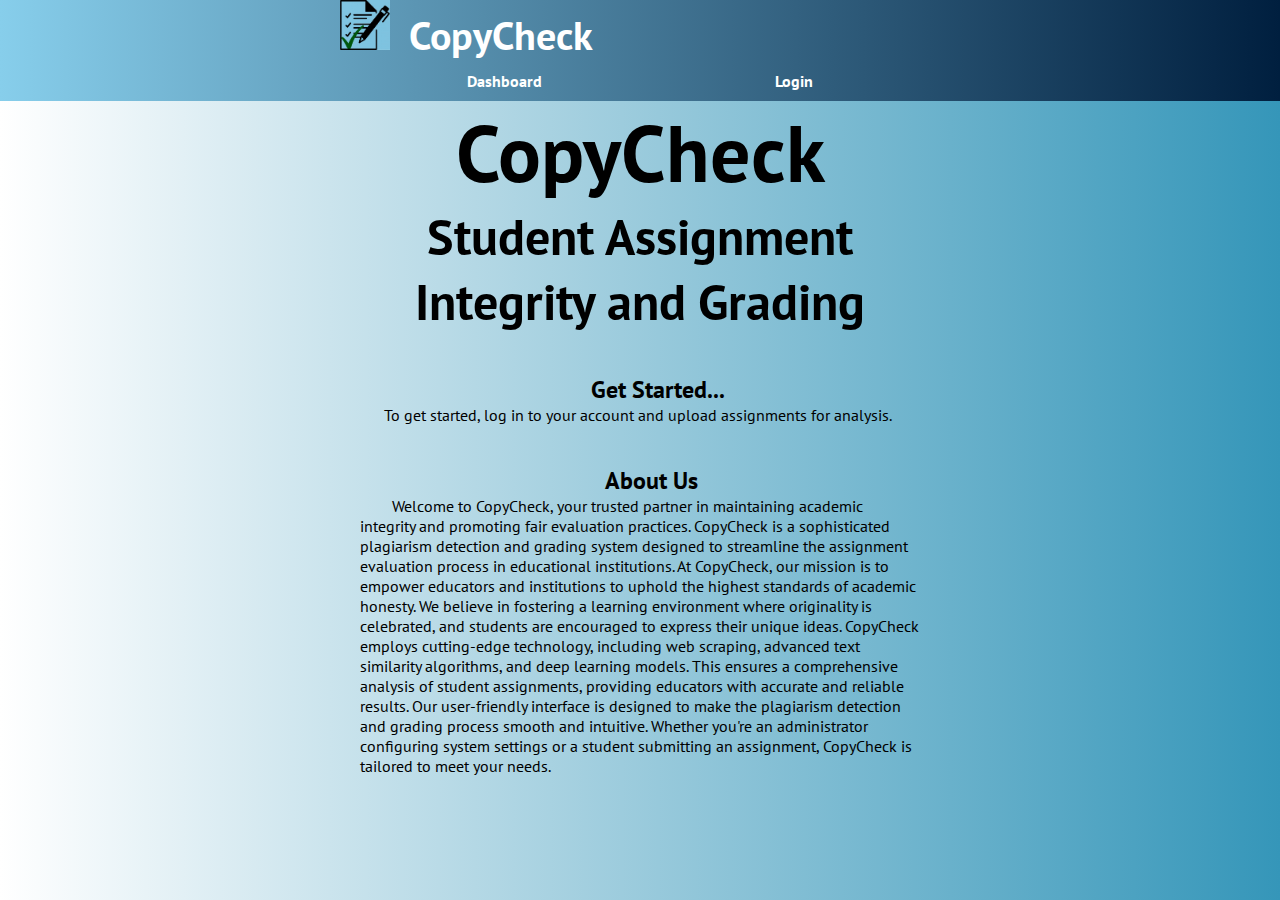
<file: views/index.html>
<!DOCTYPE html>
<html lang="en">

<head>
  <meta charset="utf-8">
  <meta name="viewport" content="width=device-width, initial-scale=1, shrink-to-fit=no">
  <title>CopyCheck</title>

  <link rel="stylesheet" href="../stylesheets/style.css">
  <link rel="stylesheet" href="../public/bootstrap-5.3.2-dist/css/bootstrap.min.css"
    integrity="sha384-Gn5384xqQ1aoWXA+058RXPxPg6fy4IWvTNh0E263XmFcJlSAwiGgFAW/dAiS6JXm" crossorigin="anonymous">
  <link rel="stylesheet" href="https://fonts.googleapis.com/css2?family=PT+Sans:wght@400;700&display=swap">
</head>

<body>
  <nav class="navbar navbar-expand-lg navbar-custom">
    <div class="container">
      <a class="navbar-brand" href="index.html">
        <img src="../public/images/logo1.jpg" alt="Logo">
        CopyCheck
      </a>
      <div class="collapse navbar-collapse" id="navbarNav">
        <ul class="navbar-nav ml-auto">
          <li class="nav-item"><a class="nav-link home" href="dashboard.html">Dashboard</a></li>
          <li class="nav-item"><a class="nav-link events" href="login.html">Login</a></li>
        </ul>
      </div>
    </div>
  </nav>

  <div class="container">
    <!-- Section for home page -->
    <section class="dashboard">
      <h1 style="color: #000000; font-weight: bold; font-size: 80px;">CopyCheck</h1>
      <h3 style="color: #000000; font-weight: bold; font-size: 50px;">Student Assignment Integrity and Grading</h3>
    </section>
  </br>
</br>
    <!-- Section for Mission -->
    <section class="dashboard" style="padding: 0px;">
      <h2 style="color: #000000;">&nbsp;&nbsp;&nbsp;&nbsp;&nbsp;&nbsp;Get Started...</h2>
      <p style="color: #000000;">&nbsp;&nbsp;&nbsp;&nbsp;&nbsp;&nbsp;&nbsp;&nbsp;&nbsp;&nbsp;&nbsp;To get started, log in to your account and upload assignments for analysis.</p>
    </section>
  </br>
    <!-- Section for About Us -->
    <section class="dashboard" style="padding: 20px;">
      <h2 style="color: #000000;">&nbsp;&nbsp;&nbsp;&nbsp;About Us</h2>
      <p style="color: #000000;">&nbsp;&nbsp;&nbsp;&nbsp;&nbsp;&nbsp;&nbsp;&nbsp;Welcome to CopyCheck, your trusted partner in maintaining academic integrity and promoting fair evaluation practices. CopyCheck is a sophisticated plagiarism detection and grading system designed to streamline the assignment evaluation process in educational institutions. At CopyCheck, our mission is to empower educators and institutions to uphold the highest standards of academic honesty. We believe in fostering a learning environment where originality is celebrated, and students are encouraged to express their unique ideas. CopyCheck employs cutting-edge technology, including web scraping, advanced text similarity algorithms, and deep learning models. This ensures a comprehensive analysis of student assignments, providing educators with accurate and reliable results. Our user-friendly interface is designed to make the plagiarism detection and grading process smooth and intuitive. Whether you're an administrator configuring system settings or a student submitting an assignment, CopyCheck is tailored to meet your needs.</p>
    </section>
  </div>

  <script src="../public/javascripts/jquery-1.11.1.min.js" crossorigin="anonymous"></script>
  <script src="../public/bootstrap-5.3.2-dist/js/bootstrap.min.js" crossorigin="anonymous"></script>
</body>

</html>
</file>
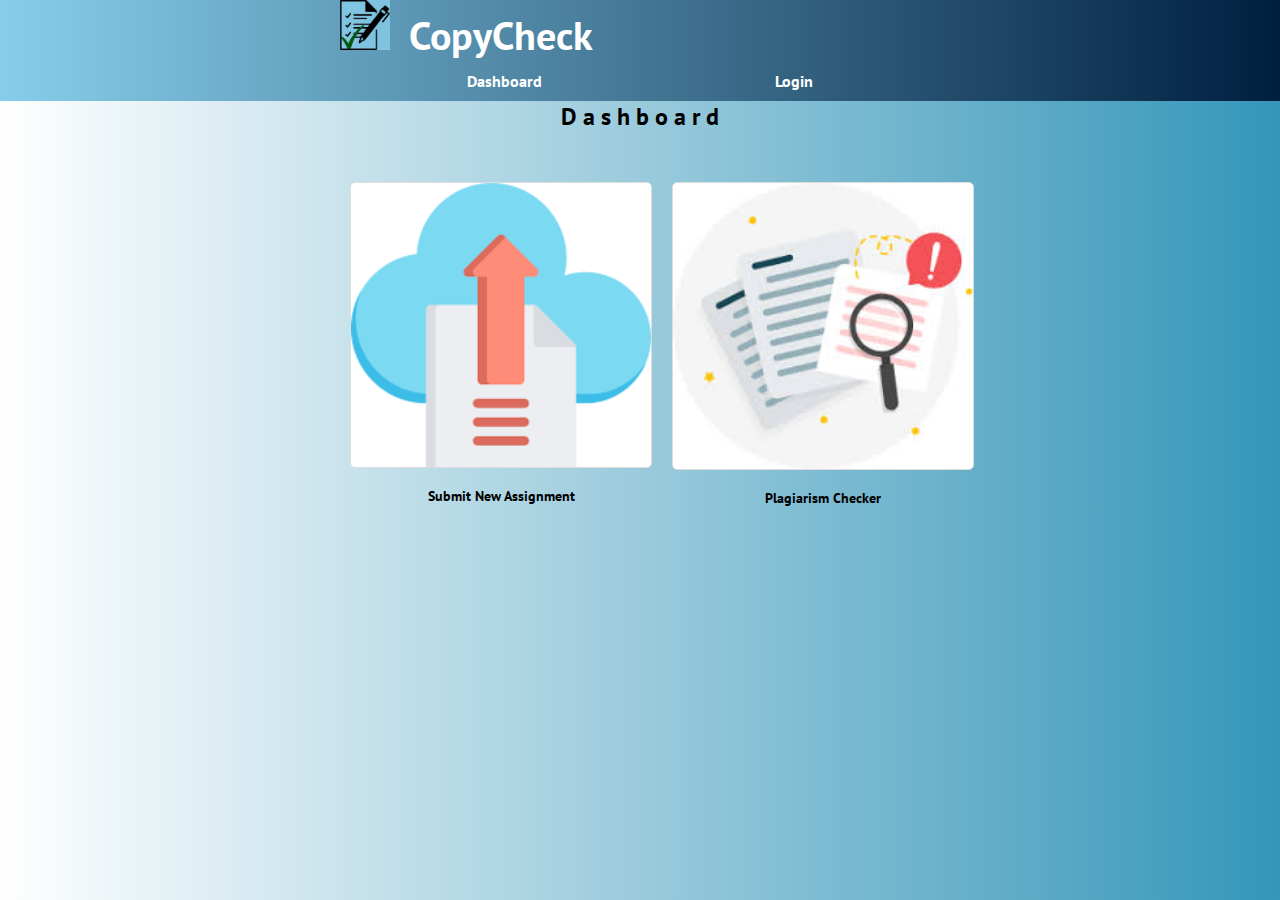
<file: views/dashboard.html>
<!DOCTYPE html>
<html lang="en">

<head>
  <meta charset="utf-8">
  <meta name="viewport" content="width=device-width, initial-scale=1, shrink-to-fit=no">
  <title>Dash Board</title>

  <link rel="stylesheet" href="../stylesheets/style.css">
  <link rel="stylesheet" href="../public/bootstrap-5.3.2-dist/css/bootstrap.min.css"
    integrity="sha384-Gn5384xqQ1aoWXA+058RXPxPg6fy4IWvTNh0E263XmFcJlSAwiGgFAW/dAiS6JXm" crossorigin="anonymous">
  <link rel="stylesheet" href="https://fonts.googleapis.com/css2?family=PT+Sans:wght@400;700&display=swap">
</head>

<body>
  <nav class="navbar navbar-expand-lg navbar-custom">
    <div class="container">
      <a class="navbar-brand" href="index.html">
        <img src="../public/images/logo1.jpg" alt="Logo">
        CopyCheck
      </a>
      <div class="collapse navbar-collapse" id="navbarNav">
        <ul class="navbar-nav ml-auto">
          <li class="nav-item"><a class="nav-link home" href="dashboard.html">Dashboard</a></li>
          <li class="nav-item"><a class="nav-link events" href="login.html">Login</a></li>
        </ul>
      </div>
    </div>
  </nav>

  <div class="container">
    <section class="dashboard">
      <h2>D a s h b o a r d</h2>
      <p></br></p>
      <div class="image-links">
        <div class="image-container">
          <a href="upload-assignment.html">
            <img src="../public/images/upload.png" alt="Submit New Assignment">
            <h3>Submit New Assignment</h3>
          </a>
          <a href="plagiarism-checker.html">
            <img src="../public/images/plag.jpg" alt="Plagiarism Checker">
            <h3>Plagiarism Checker</h3>
          </a>
        </div>
      </div>
    </section>
  </div>

  <script src="../public/javascripts/jquery-1.11.1.min.js" crossorigin="anonymous"></script>
  <script src="../public/bootstrap-5.3.2-dist/js/bootstrap.min.js" crossorigin="anonymous"></script>
</body>

</html>
</file>
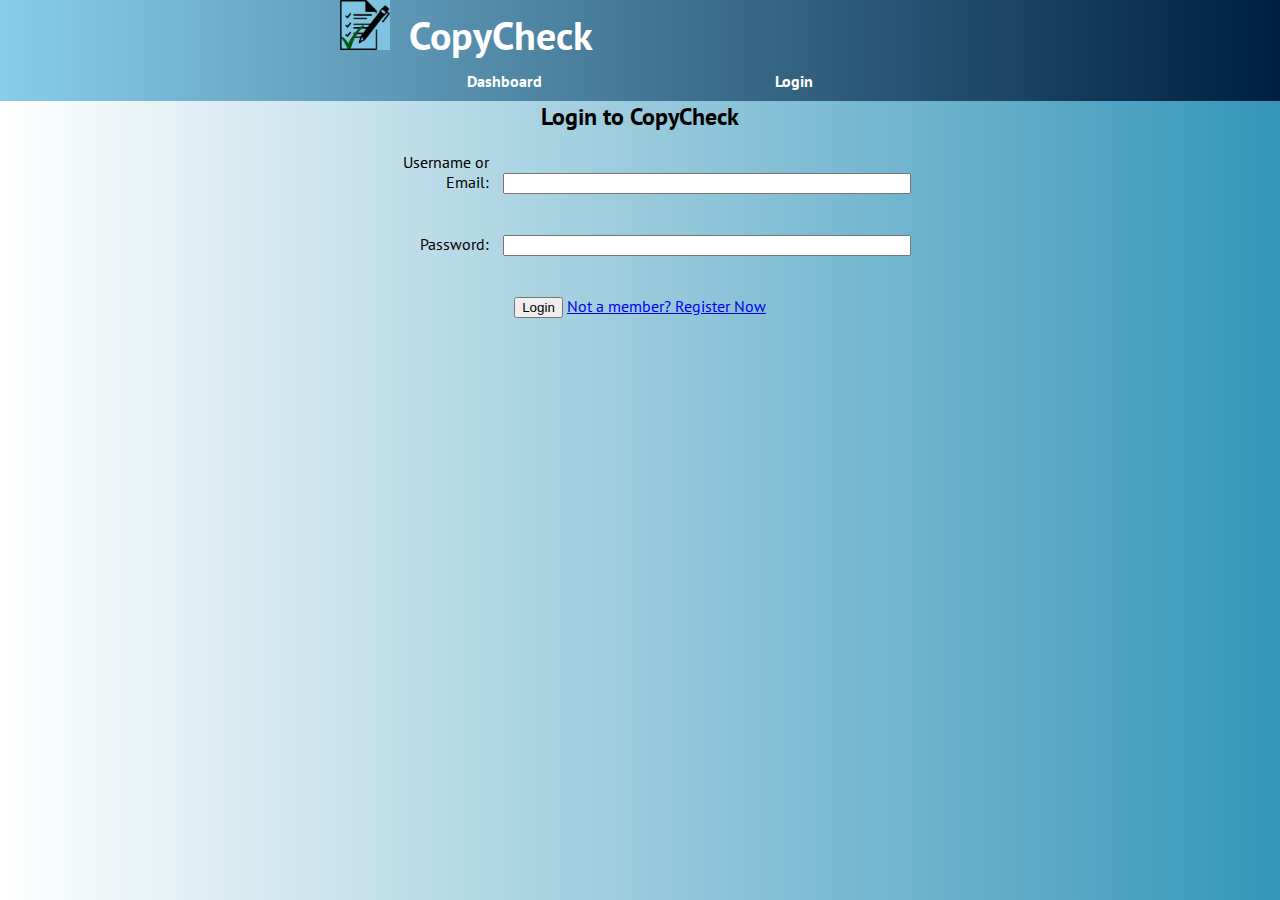
<file: views/login.html>
<!DOCTYPE html>
<html lang="en">

<head>
  <meta charset="utf-8">
  <meta name="viewport" content="width=device-width, initial-scale=1, shrink-to-fit=no">
  <title>Login to CopyCheck</title>

  <link rel="stylesheet" href="../stylesheets/style.css">
  <link rel="stylesheet" href="../public/bootstrap-5.3.2-dist/css/bootstrap.min.css"
    integrity="sha384-Gn5384xqQ1aoWXA+058RXPxPg6fy4IWvTNh0E263XmFcJlSAwiGgFAW/dAiS6JXm" crossorigin="anonymous">
  <link rel="stylesheet" href="https://fonts.googleapis.com/css2?family=PT+Sans:wght@400;700&display=swap">
</head>

<body>
  <nav class="navbar navbar-expand-lg navbar-custom">
    <div class="container">
      <a class="navbar-brand" href="index.html">
        <img src="../public/images/logo1.jpg" alt="Logo">
        CopyCheck
      </a>
      <div class="collapse navbar-collapse" id="navbarNav">
        <ul class="navbar-nav ml-auto">
          <li class="nav-item"><a class="nav-link home" href="dashboard.html">Dashboard</a></li>
          <li class="nav-item"><a class="nav-link events" href="login.html">Login</a></li>
        </ul>
      </div>
    </div>
  </nav>

  <div class="container">
    <section class="login-header">
      <h2>Login to CopyCheck</h2>
    </section>
  </br>
    <section class="login-form">
      <form action="login.html" method="post">
        <div class="input-group">
          <label for="username">Username or Email:</label>
          <input type="text" id="username" name="username" required>
        </div>
      </br>
    </br>
        <div class="input-group">
          <label for="password">Password:</label>
          <input type="password" id="password" name="password" required>
        </div>
      </br>
    </br>
        <div class="actions">
          <button type="submit">Login</button>
          <a href="register.html">Not a member? Register Now</a>
        </div>
      </form>
    </section>
  </div>

  <script src="../public/javascripts/jquery-1.11.1.min.js" crossorigin="anonymous"></script>
  <script src="../public/bootstrap-5.3.2-dist/js/bootstrap.min.js" crossorigin="anonymous"></script>
</body>

</html>
</file>
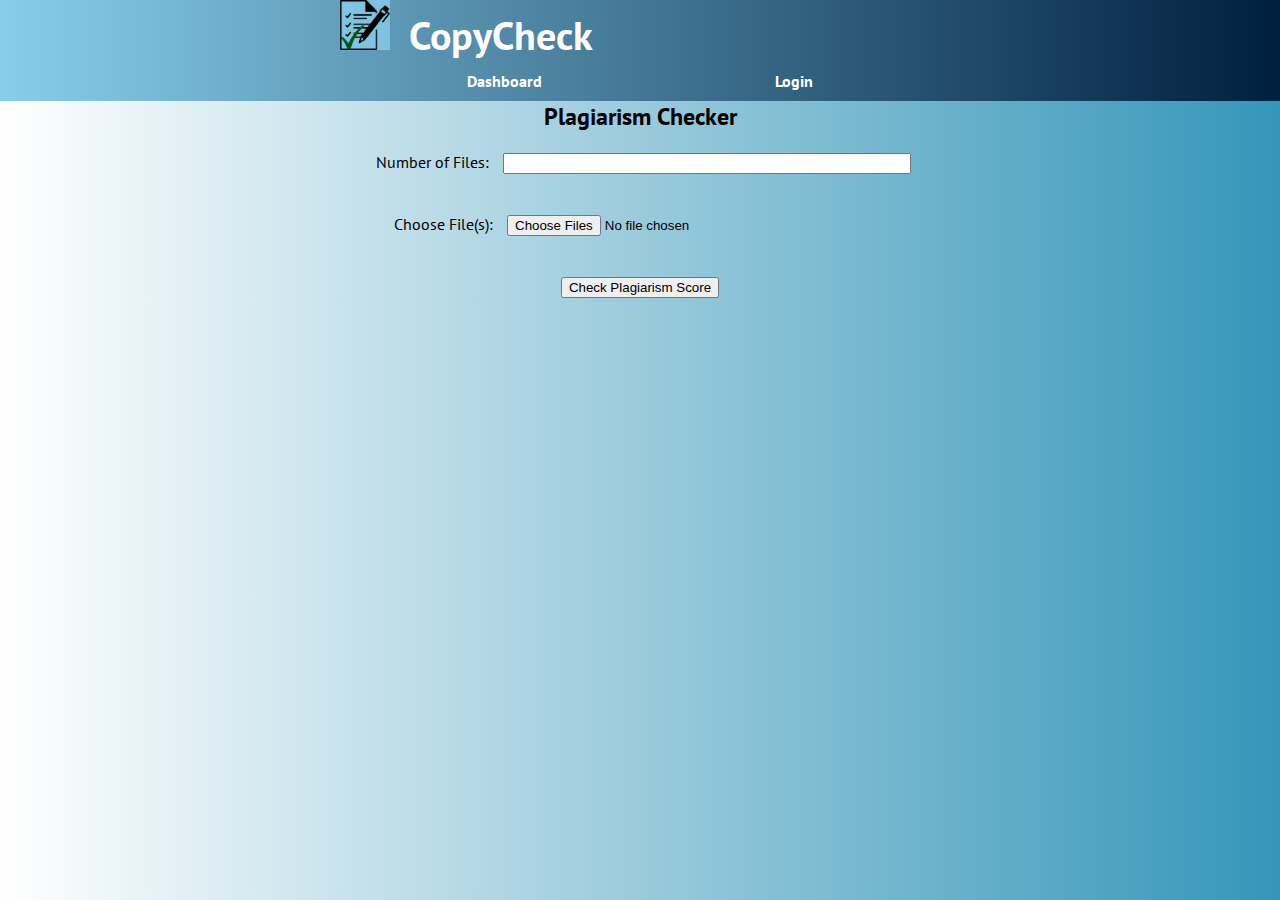
<file: views/plagiarism-checker.html>
<!DOCTYPE html>
<html lang="en">

<head>
  <meta charset="utf-8">
  <meta name="viewport" content="width=device-width, initial-scale=1, shrink-to-fit=no">
  <title>Plagiarism Checker</title>

  <link rel="stylesheet" href="../stylesheets/style.css">
  <link rel="stylesheet" href="../public/bootstrap-5.3.2-dist/css/bootstrap.min.css"
    integrity="sha384-Gn5384xqQ1aoWXA+058RXPxPg6fy4IWvTNh0E263XmFcJlSAwiGgFAW/dAiS6JXm" crossorigin="anonymous">
  <link rel="stylesheet" href="https://fonts.googleapis.com/css2?family=PT+Sans:wght@400;700&display=swap">
</head>

<body>
  <nav class="navbar navbar-expand-lg navbar-custom">
    <div class="container">
      <a class="navbar-brand" href="index.html">
        <img src="../public/images/logo1.jpg" alt="Logo">
        CopyCheck
      </a>
      <div class="collapse navbar-collapse" id="navbarNav">
        <ul class="navbar-nav ml-auto">
          <li class="nav-item"><a class="nav-link home" href="dashboard.html">Dashboard</a></li>
          <li class="nav-item"><a class="nav-link events" href="login.html">Login</a></li>
        </ul>
      </div>
    </div>
  </nav>

  <div class="container">
    <section class="plagiarism-checker">
      <h2>Plagiarism Checker</h2>
    </br>
      <form action="reports.html">
        <div class="form-group">
          <label for="numberOfFiles">Number of Files:</label>
          <input type="number" name="numberOfFiles" id="numberOfFiles" min="1" required>
        </div>
      </br>
    </br>
        <div class="form-group">
          <label for="assignmentFiles">Choose File(s):</label>
          <input type="file" name="assignmentFiles" id="assignmentFiles" required multiple>
        </div>
      </br>
    </br>
        <div class="form-group">
          <button type="submit">Check Plagiarism Score</button>
        </div>
      </form>
    </section>
  </div>

  <script src="../public/javascripts/jquery-1.11.1.min.js" crossorigin="anonymous"></script>
  <script src="../public/bootstrap-5.3.2-dist/js/bootstrap.min.js" crossorigin="anonymous"></script>
</body>

</html>
</file>
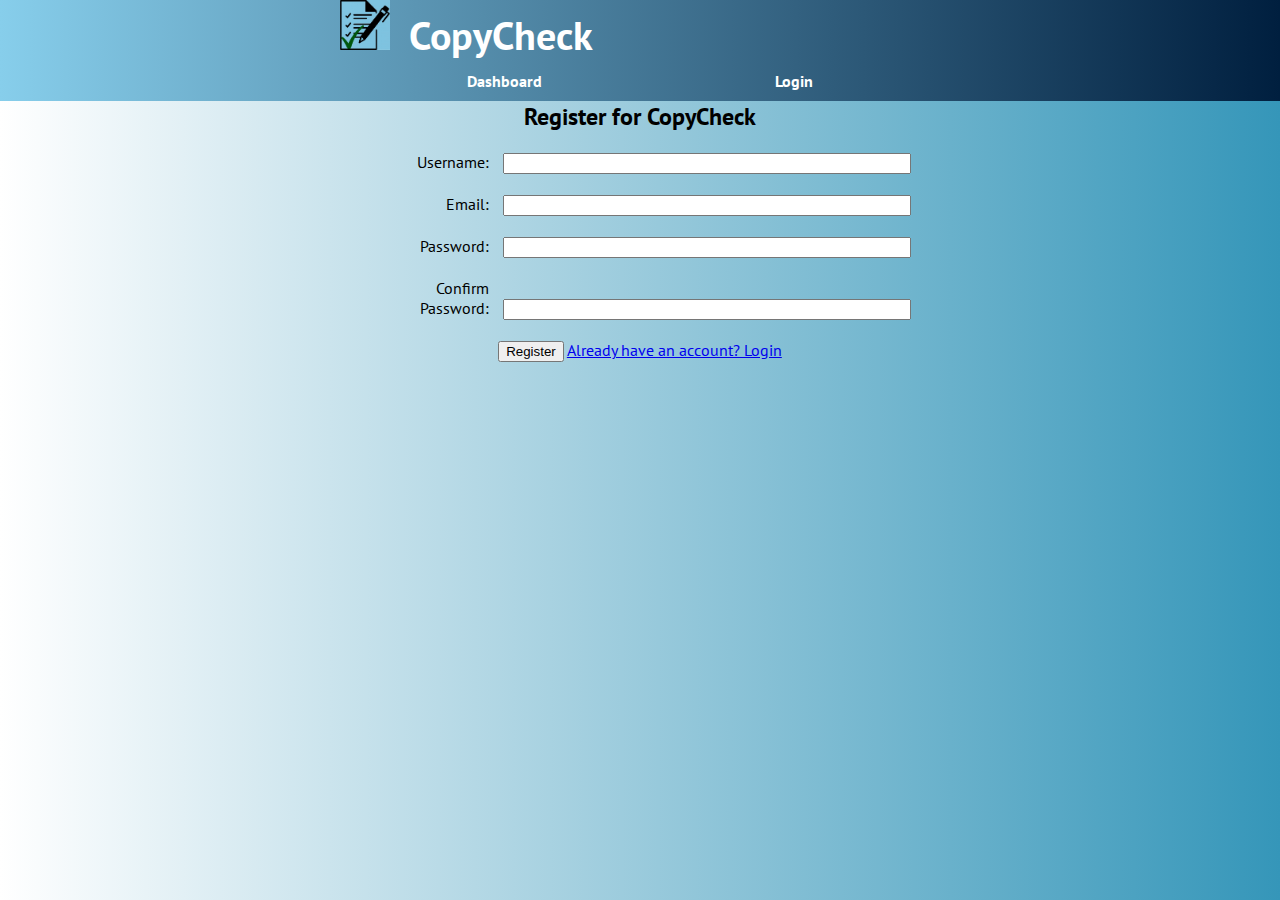
<file: views/register.html>
<!DOCTYPE html>
<html lang="en">

<head>
  <meta charset="utf-8">
  <meta name="viewport" content="width=device-width, initial-scale=1, shrink-to-fit=no">
  <title>Register for CopyCheck</title>

  <link rel="stylesheet" href="../stylesheets/style.css">
  <link rel="stylesheet" href="../public/bootstrap-5.3.2-dist/css/bootstrap.min.css"
    integrity="sha384-Gn5384xqQ1aoWXA+058RXPxPg6fy4IWvTNh0E263XmFcJlSAwiGgFAW/dAiS6JXm" crossorigin="anonymous">
  <link rel="stylesheet" href="https://fonts.googleapis.com/css2?family=PT+Sans:wght@400;700&display=swap">
</head>

<body>
  <nav class="navbar navbar-expand-lg navbar-custom">
    <div class="container">
      <a class="navbar-brand" href="index.html">
        <img src="../public/images/logo1.jpg" alt="Logo">
        CopyCheck
      </a>
      <div class="collapse navbar-collapse" id="navbarNav">
        <ul class="navbar-nav ml-auto">
          <li class="nav-item"><a class="nav-link home" href="dashboard.html">Dashboard</a></li>
          <li class="nav-item"><a class="nav-link events" href="login.html">Login</a></li>
        </ul>
      </div>
    </div>
  </nav>

  <div class="container">
    <section class="register-header">
      <h2>Register for CopyCheck</h2>
    </section>
  </br>
    <section class="register-form">
      <form action="register.html" method="post">
        <div class="input-group">
          <label for="username">Username:</label>
          <input type="text" id="username" name="username" required>
        </div>
      </br>
        <div class="input-group">
          <label for="email">Email:</label>
          <input type="email" id="email" name="email" required>
        </div>
      </br>
        <div class="input-group">
          <label for="password">Password:</label>
          <input type="password" id="password" name="password" required>
        </div>
      </br>
        <div class="input-group">
          <label for="confirm-password">Confirm Password:</label>
          <input type="password" id="confirm-password" name="confirm-password" required>
        </div>
      </br>
        <div class="actions">
          <button type="submit">Register</button>
          <a href="login.html">Already have an account? Login</a>
        </div>
      </form>
    </section>
  </div>

  <script src="../public/javascripts/jquery-1.11.1.min.js" crossorigin="anonymous"></script>
  <script src="../public/bootstrap-5.3.2-dist/js/bootstrap.min.js" crossorigin="anonymous"></script>
</body>

</html>
</file>
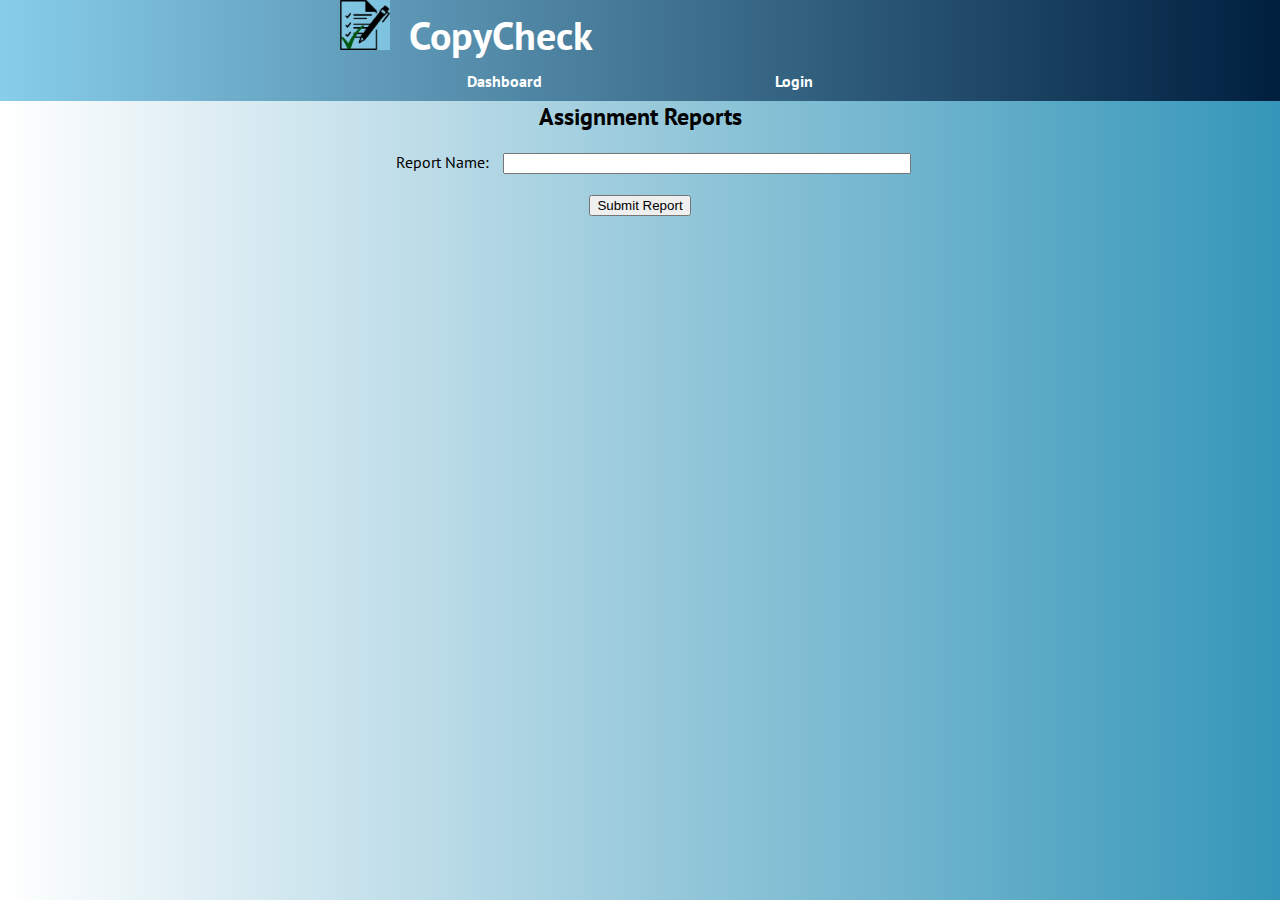
<file: views/reports.html>
<!DOCTYPE html>
<html lang="en">

<head>
  <meta charset="utf-8">
  <meta name="viewport" content="width=device-width, initial-scale=1, shrink-to-fit=no">
  <title>Assignment Reports</title>

  <link rel="stylesheet" href="../stylesheets/style.css">
  <link rel="stylesheet" href="../public/bootstrap-5.3.2-dist/css/bootstrap.min.css"
    integrity="sha384-Gn5384xqQ1aoWXA+058RXPxPg6fy4IWvTNh0E263XmFcJlSAwiGgFAW/dAiS6JXm" crossorigin="anonymous">
  <link rel="stylesheet" href="https://fonts.googleapis.com/css2?family=PT+Sans:wght@400;700&display=swap">
</head>

<body>
  <nav class="navbar navbar-expand-lg navbar-custom">
    <div class="container">
      <a class="navbar-brand" href="index.html">
        <img src="../public/images/logo1.jpg" alt="Logo">
        CopyCheck
      </a>
      <div class="collapse navbar-collapse" id="navbarNav">
        <ul class="navbar-nav ml-auto">
          <li class="nav-item"><a class="nav-link home" href="dashboard.html">Dashboard</a></li>
          <li class="nav-item"><a class="nav-link events" href="login.html">Login</a></li>
        </ul>
      </div>
    </div>
  </nav>

  <div class="container">
    <section class="reports">
      <h2>Assignment Reports</h2>
    </br>
      <form action="submit-reports.html">
        <div class="form-group">
          <label for="reportName">Report Name:</label>
          <input type="text" name="reportName" id="reportName" required>
        </div>
      </br>
        <div class="form-group center-button">
          <button type="submit">Submit Report</button>
        </div>
      </form>
    </section>
  </div>

  <script src="../public/javascripts/jquery-1.11.1.min.js" crossorigin="anonymous"></script>
  <script src="../public/bootstrap-5.3.2-dist/js/bootstrap.min.js" crossorigin="anonymous"></script>
</body>

</html>
</file>
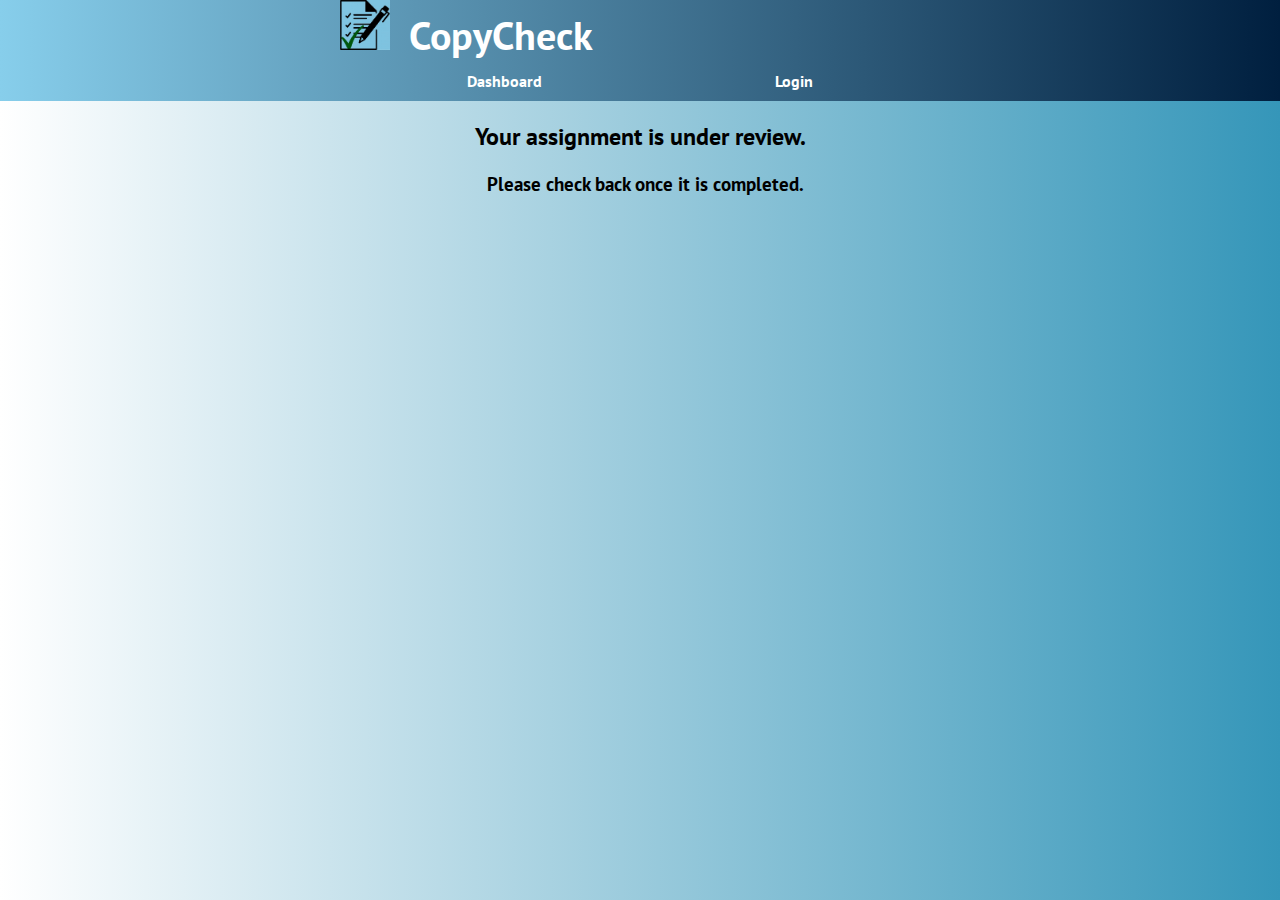
<file: views/submit-reports.html>
<!DOCTYPE html>
<html lang="en">

<head>
  <meta charset="utf-8">
  <meta name="viewport" content="width=device-width, initial-scale=1, shrink-to-fit=no">
  <title>Your Assignment is Under Review</title>

  <link rel="stylesheet" href="../stylesheets/style.css">
  <link rel="stylesheet" href="../public/bootstrap-5.3.2-dist/css/bootstrap.min.css"
    integrity="sha384-Gn5384xqQ1aoWXA+058RXPxPg6fy4IWvTNh0E263XmFcJlSAwiGgFAW/dAiS6JXm" crossorigin="anonymous">
  <link rel="stylesheet" href="https://fonts.googleapis.com/css2?family=PT+Sans:wght@400;700&display=swap">
</head>

<body>
  <nav class="navbar navbar-expand-lg navbar-custom">
    <div class="container">
      <a class="navbar-brand" href="index.html">
        <img src="../public/images/logo1.jpg" alt="Logo">
        CopyCheck
      </a>
      <div class="collapse navbar-collapse" id="navbarNav">
        <ul class="navbar-nav ml-auto">
          <li class="nav-item"><a class="nav-link home" href="dashboard.html">Dashboard</a></li>
          <li class="nav-item"><a class="nav-link events" href="login.html">Login</a></li>
        </ul>
      </div>
    </div>
  </nav>

  <div class="container">
    <section class="sr">
      <div class="sr-container">
        <div class="review-message">
        </br>
          <h2>Your assignment is under review.</h2>
        </br>
          <h3>&nbsp&nbspPlease check back once it is completed.</h3>
        </br>
        </div>
      </div>
    </section>
  </div>

  <script src="../public/javascripts/jquery-1.11.1.min.js" crossorigin="anonymous"></script>
  <script src="../public/bootstrap-5.3.2-dist/js/bootstrap.min.js" crossorigin="anonymous"></script>
</body>

</html>
</file>
<file: stylesheets/style.css>
/* Reset some default browser styles */
body, h1, h2, h3, p, ul {
  margin: 0;
  padding: 0;
}

h1{
  font-size: 200px;
}

/* Set up the background gradient and font */
body {
  background: linear-gradient(to right, #ffffff, #3596b9);
  font-family: 'PT Sans', sans-serif;
}

/* Navigation bar styles */
nav {
  background: linear-gradient(to right, #87CEEB, #001f3f);
  width: 100%;
  margin: 0 auto;
}

nav ul {
  list-style: none;
  display: flex;
  justify-content: space-around;
  align-items: center;
  padding: 10px;
}

nav a {
  text-decoration: none;
  color: #ffffff;
  font-weight: bold;
}

nav a:hover {
  color: #ffd700;
}

/* Header styles */
h1, h2, h3 {
  text-align: center;
  font-weight: bold;
}

/* Container styles */
.container {
  max-width: 600px;
  margin: 0 auto;
}

/* Form and input styles */
form {
  text-align: center;
  max-width: 600px;
  margin: 0 auto;
}

.label-group {
  display: block;
  margin-bottom: 10px;
}

label {
  display: inline-block;
  width: 120px;
  text-align: right;
  margin-right: 10px;
}

input {
  width: 400px;
}

/* Image container styles */
.image-container {
  display: flex;
  justify-content: space-between;
  margin-top: 20px;
}

.image-container a {
  text-decoration: none;
  color: #000;
}

.image-container img {
  width: 300px;
  height: auto;
  border: 1px solid #ddd;
  border-radius: 5px;
  margin: 10px;
}

.image-container h3 {
  margin-top: 5px;
  font-size: 14px;
}

/* Section container styles */
.section {
  background-repeat: no-repeat;
  background-size: cover;
  padding: 70px;
  margin-bottom: 20px;
  border-radius: 5px;
  margin-top: 0px;
  margin-left: -100px;
  margin-right: -100px;
}

/* Section heading styles */
.section h1 {
  color: #000000;
  font-weight: bold;
  font-size: 80px;
}

.section h2 {
  color: #000000;
}

.section h3 {
  color: #000000;
  font-weight: bold;
  font-size: 50px;
}

/* Additional styles for specific sections can be added as needed */

/* Footer styles (if applicable) */

/* etc. */

.navbar-brand img {
  width: 50px; /* Set the desired width */
  height: auto; /* Maintain aspect ratio */
  margin-right: 10px; /* Adjust as needed for spacing */
}

.navbar-brand {
  font-size: 40px; 
}
</file>
